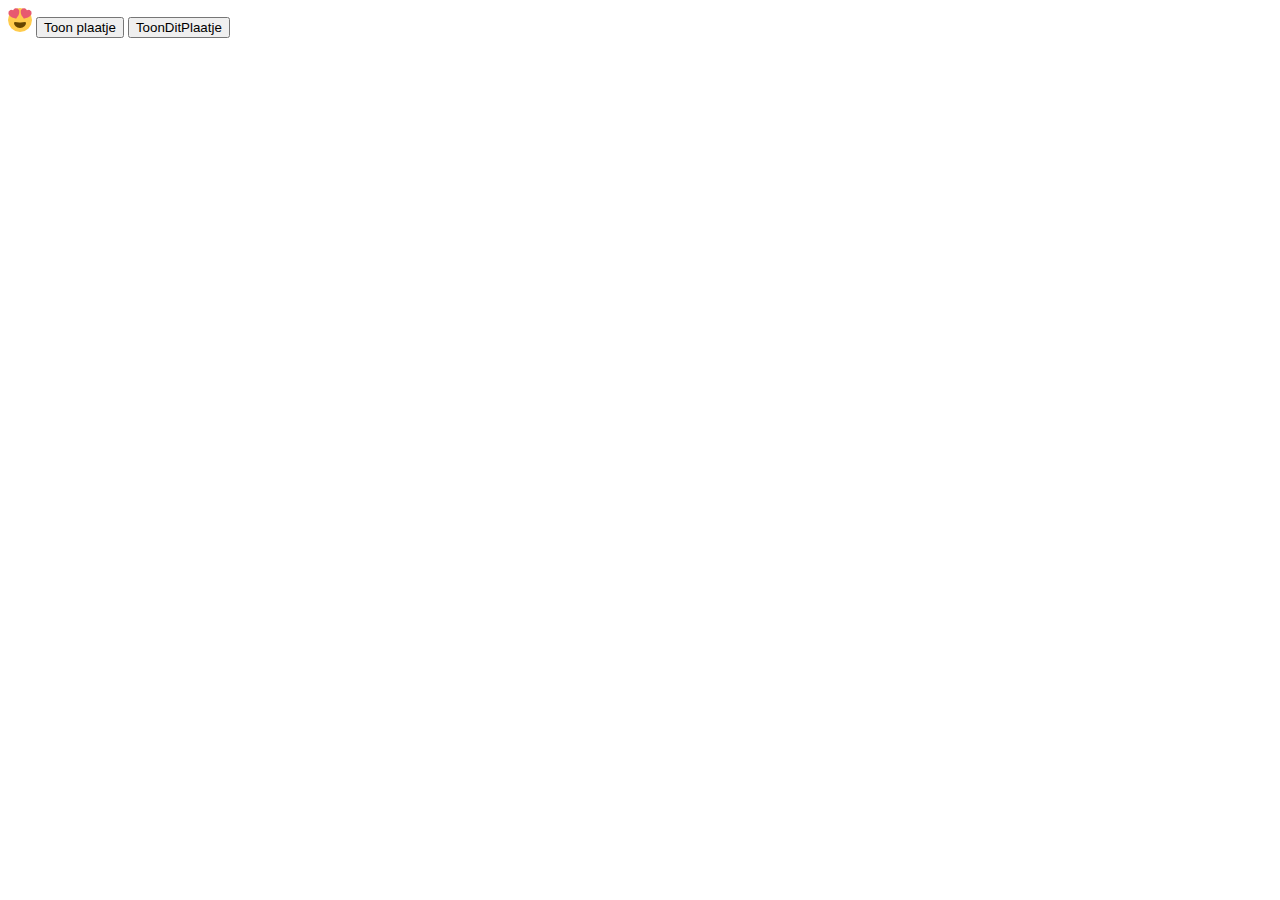
<file: image.html>
<!Doctype HTML>

<script src="script/config.js"></script>

<img src="[data-uri]">

<script>
    function toonPlaatje(){
        alert();
        fetch(baseURL+"/testfotofelix/11")
        .then(x => x.json())
        .then(y => document.getElementById("nieuweimage").src=y.foto);
    }
</script>
<input type="button" onclick="toonPlaatje()" value="Toon plaatje"> 

<button onclick="ffophalen()">ToonDitPlaatje</button>

<script>
function ffophalen(){
    var xhr = new XMLHttpRequest();
    xhr.onreadystatechange = function (){
        if(this.readyState == 4){
            console.log(this.responseText);
            var felixding = JSON.parse(this.responseText);
            document.getElementById("ophaalimage").src = felixding.foto;
        }
    }
    xhr.open("GET","http://localhost:8082/testfotofelix/11",true);
    xhr.send();
}
</script>

<img id="ophaalimage"> 
<img id="nieuweimage">
</file>
